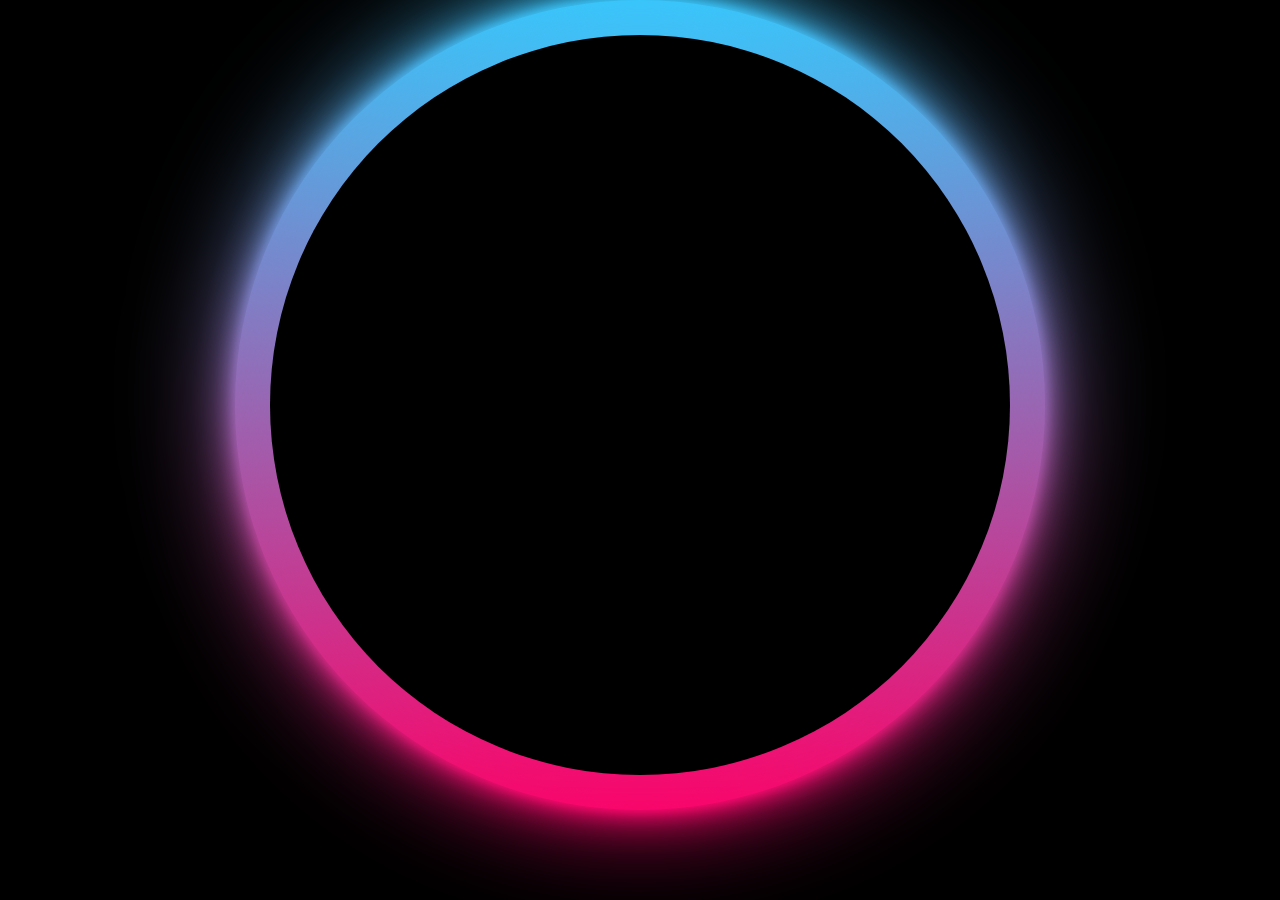
<file: circle-animation/index.html>
<!DOCTYPE html>
<html>
    <head>
        <title> Circle</title>
        <link rel="stylesheet" href="style.css">
    </head>
    <body>
        <div class="circle">
            <span></span>
            <span></span>
            <span></span>
            <span></span>
        </div>
    </body>
</html>
</file>
<file: circle-animation/style.css>
body {
    margin: 0;
    padding: 0;
    display: flex;
    justify-content: center;
    align-items: center;
    background-color: black;
}

.circle {
    position: relative;
    width: 90vh;
    height: 90vh;
    background: linear-gradient(#33ccff ,#ff0066);
    border-radius: 50%;
    animation: animate 0.5s linear infinite;
}
@keyframes animate{
    from{
        transform: rotate(0deg);
    }
    to{
        transform: rotate(360deg);
    }
}
.circle:after {
    content: '';
    position: absolute;
    top: 35px;
    right: 35px;
    bottom: 35px;
    left: 35px;
    border-radius: 50%;
    background-color: black;
}
.circle span {
    position: absolute;
    width: 100%;
    height: 100%;
    background: linear-gradient(#33ccff ,#ff0066);
    border-radius: 50%;
}

.circle span:nth-child(1){
    filter: blur(5px);
}
.circle span:nth-child(2){
    filter: blur(10px);
}
.circle span:nth-child(3){
    filter: blur(20px);
}
.circle span:nth-child(4){
    filter: blur(55px);
}
</file>
